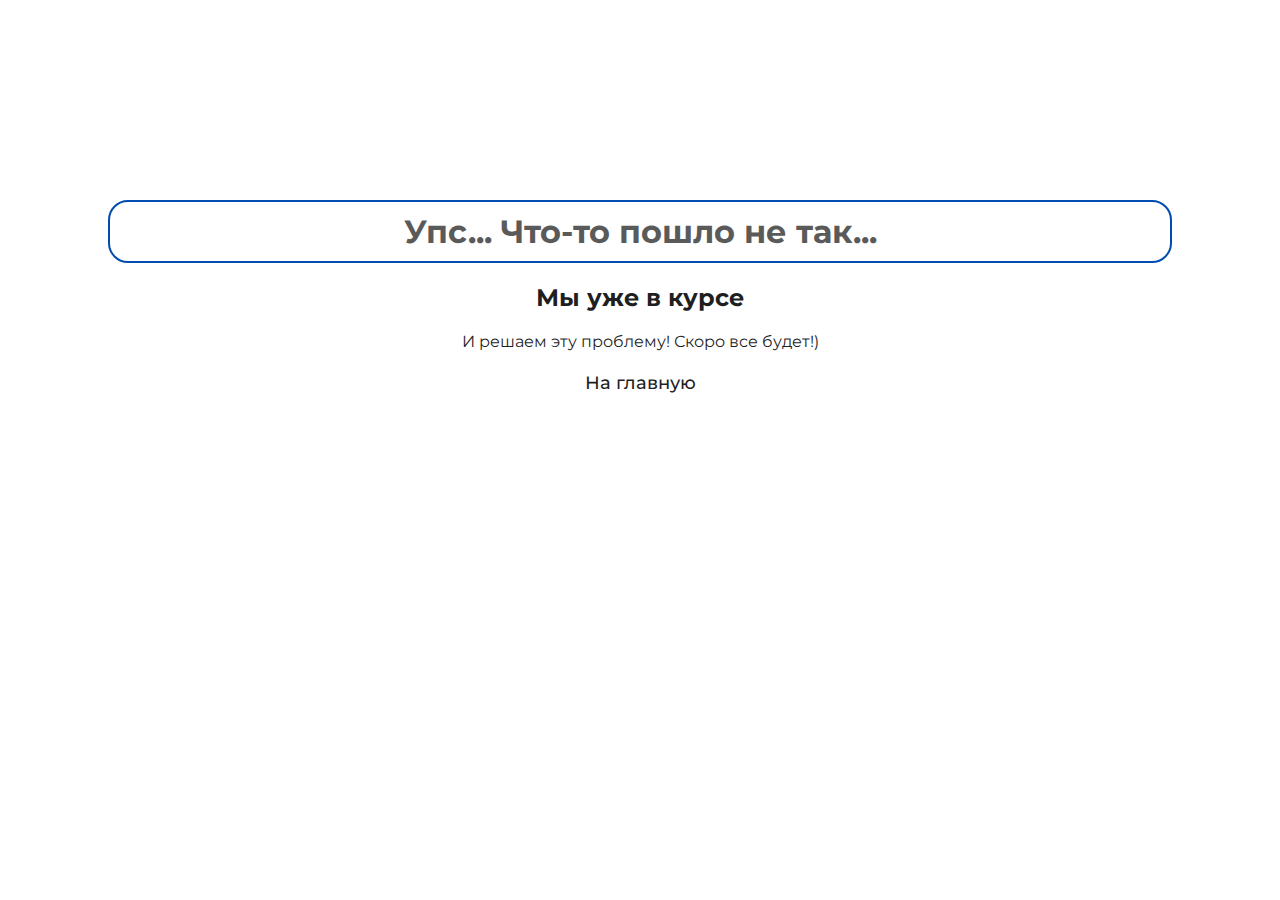
<file: str/ops.html>
<!DOCTYPE html>
<html lang="en">
<head>
    <meta charset="UTF-8">
    <meta name="viewport" content="width=device-width, initial-scale=1.0">
    <title>Упс...</title>
    <link rel="stylesheet" href="../css/ops.css">
    <link rel="icon" type="image/png" size="512x512" href="../img/icon-round.png">
</head>
<body>
    <div class="container">
        <h1>Упс... Что-то пошло не так...</h1>
        <h2>
            Мы уже в курсе
        </h2>
        И решаем эту проблему! Скоро все будет!)
        <p>
            <h4>
                <a class="a" href="../index.html">На главную</a>
            </h4>
        </p>
    </div>
</body>
</html>
</file>
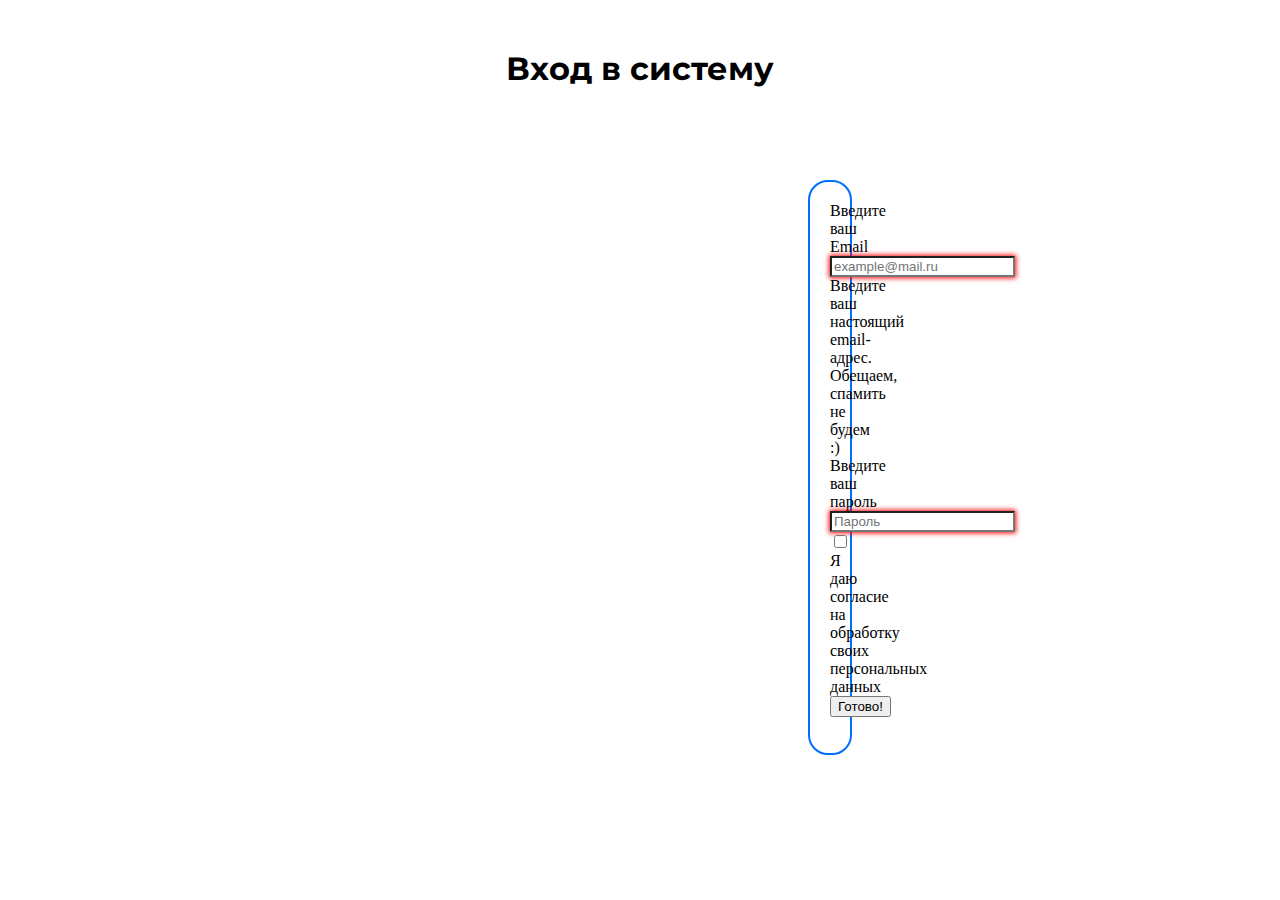
<file: str/sotrudnik.html>
<!DOCTYPE html>
<html lang="en">
<head>
    <meta charset="UTF-8">
    <meta name="viewport" content="width=device-width, initial-scale=1.0">
    <link href="https://cdn.jsdelivr.net/npm/bootstrap@5.0.2/dist/css/bootstrap.min.css" rel="stylesheet" integrity="sha384-EVSTQN3/azprG1Anm3QDgpJLIm9Nao0Yz1ztcQTwFspd3yD65VohhpuuCOmLASjC" crossorigin="anonymous">
    <link href="../css/login.css" rel="stylesheet">
    <link rel="icon" type="image/png" size="512x512" href="../img/icon-round.png">
    <title>Вход в систему</title>
</head>
<body>
    <header>
        <h1>
            Вход в систему
        </h1>
    </header>
    <form action="../str/sotr.html">
        <div class="mb-3">
          <label for="email" class="form-label">Введите ваш Email</label>
          <input type="email" class="form-control" id="email" aria-describedby="emailHelp" placeholder="example@mail.ru" required pattern="v.kazakow.ekb@gmail.com">
          <div id="emailHelp" class="form-text">Введите ваш настоящий email-адрес. Обещаем, спамить не будем :)</div>
        </div>
        <div class="mb-3">
          <label for="pass" class="form-label">Введите ваш пароль</label>
          <input type="password" class="form-control" id="pass" placeholder="Пароль" required pattern="ZenitBlya">
        </div>
        <div class="mb-3 form-check">
          <input type="checkbox" class="form-check-input" id="exampleCheck1">
          <label class="form-check-label" for="exampleCheck1">Я даю согласие на обработку своих персональных данных</label>
        </div>
        <button type="submit" class="btn btn-primary" id="check">Готово!</button>
        <p id="output"></p>
      </form>
</body>
</html>
</file>
<file: css/ops.css>
@import url('https://fonts.googleapis.com/css2?family=Montserrat:wght@300&display=swap');

body {
    font-family: 'Montserrat';
    color: rgb(31, 31, 31);
}

h1 {
    display: flex;
    margin: 200px 100px 0px 100px;
    justify-content: center;
    color: rgb(90, 90, 90);
    border: 2px solid rgb(0, 76, 175);
    border-radius: 20px;
    padding: 10px;
    text-align: center;
}

.container {
    text-align: center;
}

.a {
    position: relative;
    font-size: 1.1em;
    text-decoration: none;
    font-weight: 500;
    color: rgb(31, 31, 31);
}
  
.a::after {
    content: '';
    position: absolute;
    left: 0;
    bottom: -6px;
    width: 100%;
    height: 3px;
    background-color: rgb(0, 76, 175);
    border-radius: 20px;
    transform: scaleX(0);
    transition: transform .5s;
}
  
.a:hover::after {
    transform: scaleX(1);
}
</file>
<file: css/login.css>
@import url('https://fonts.googleapis.com/css2?family=Montserrat:wght@300&display=swap');

form {
    margin: 50px 800px 0px 800px;
    text-align: center;
    border: 2px solid rgb(0, 110, 255);
    padding: 20px;
    border-radius: 20px;
}

header {
    text-align: center;
    font-family: 'Montserrat';
    padding: 20px;
}

input:invalid {
    box-shadow: 0 0 5px 1px red;
}
  
input:focus:invalid {
    box-shadow: none;
}
</file>
